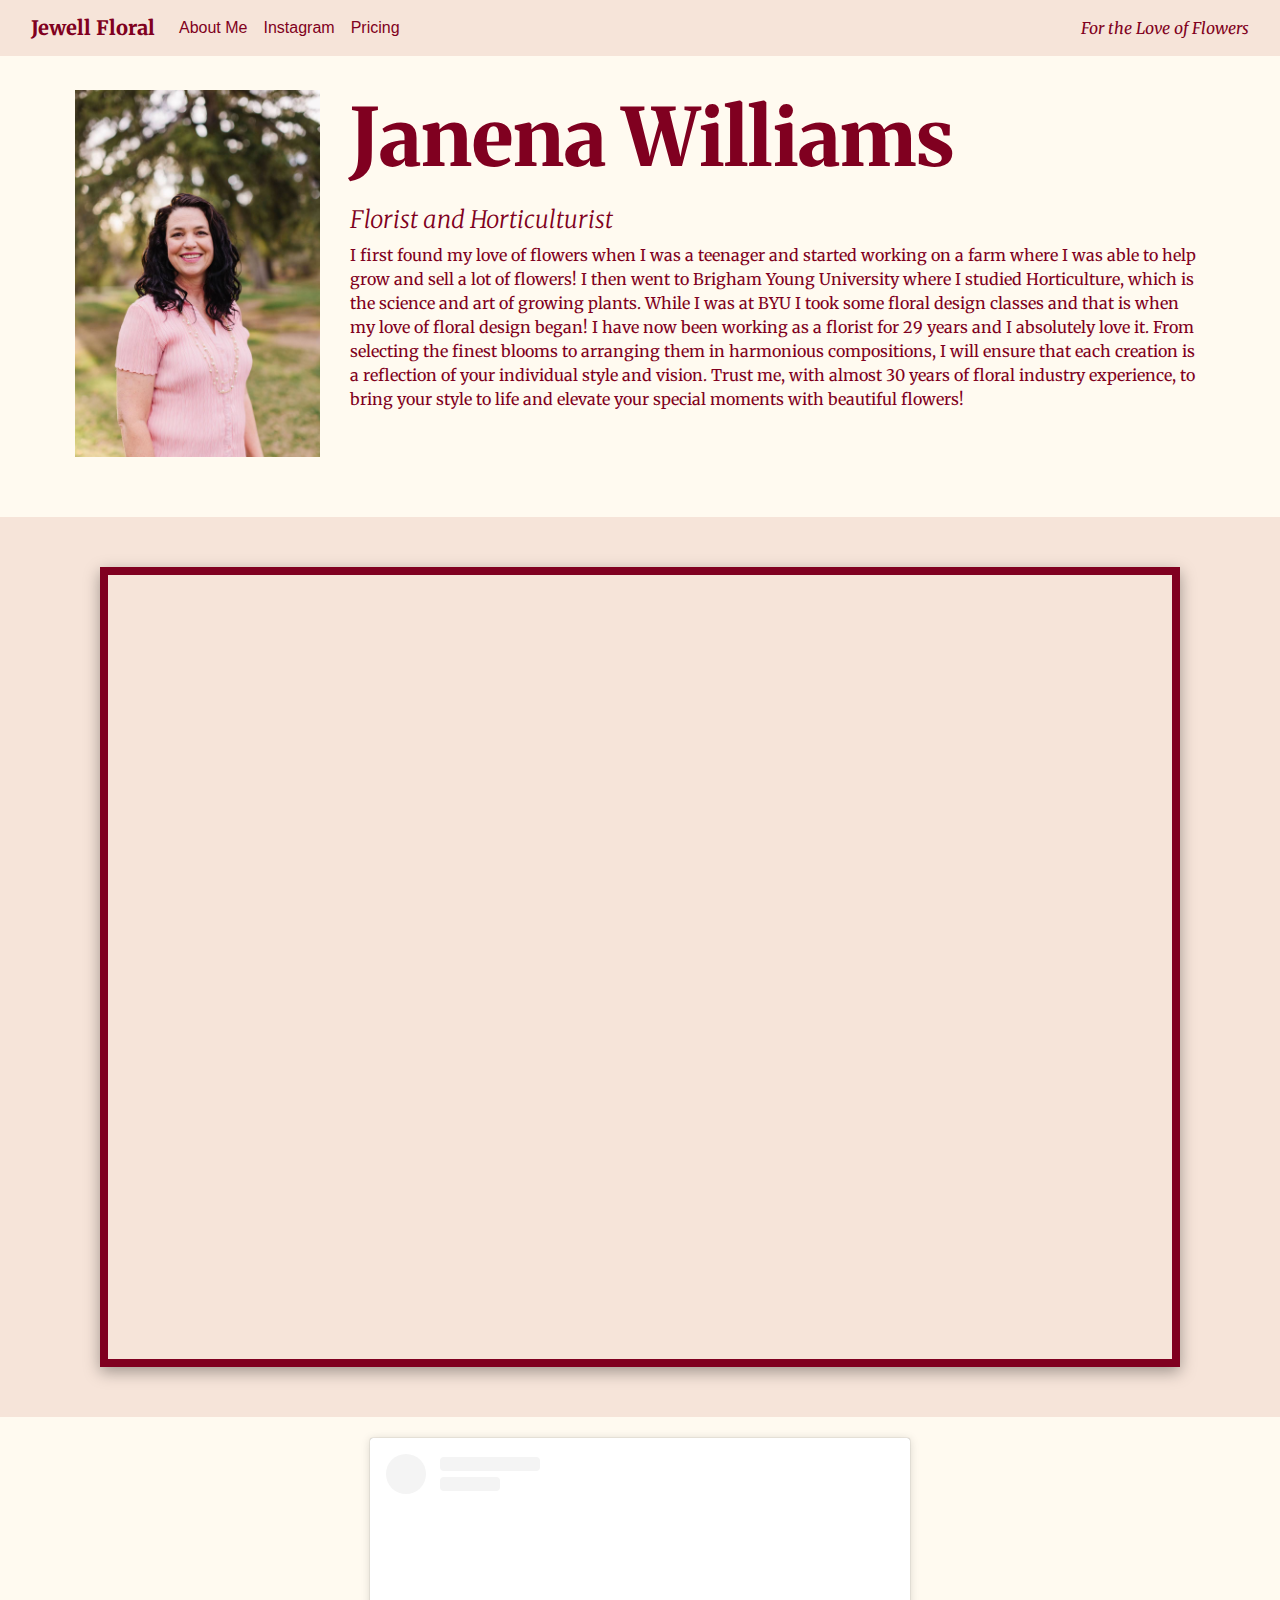
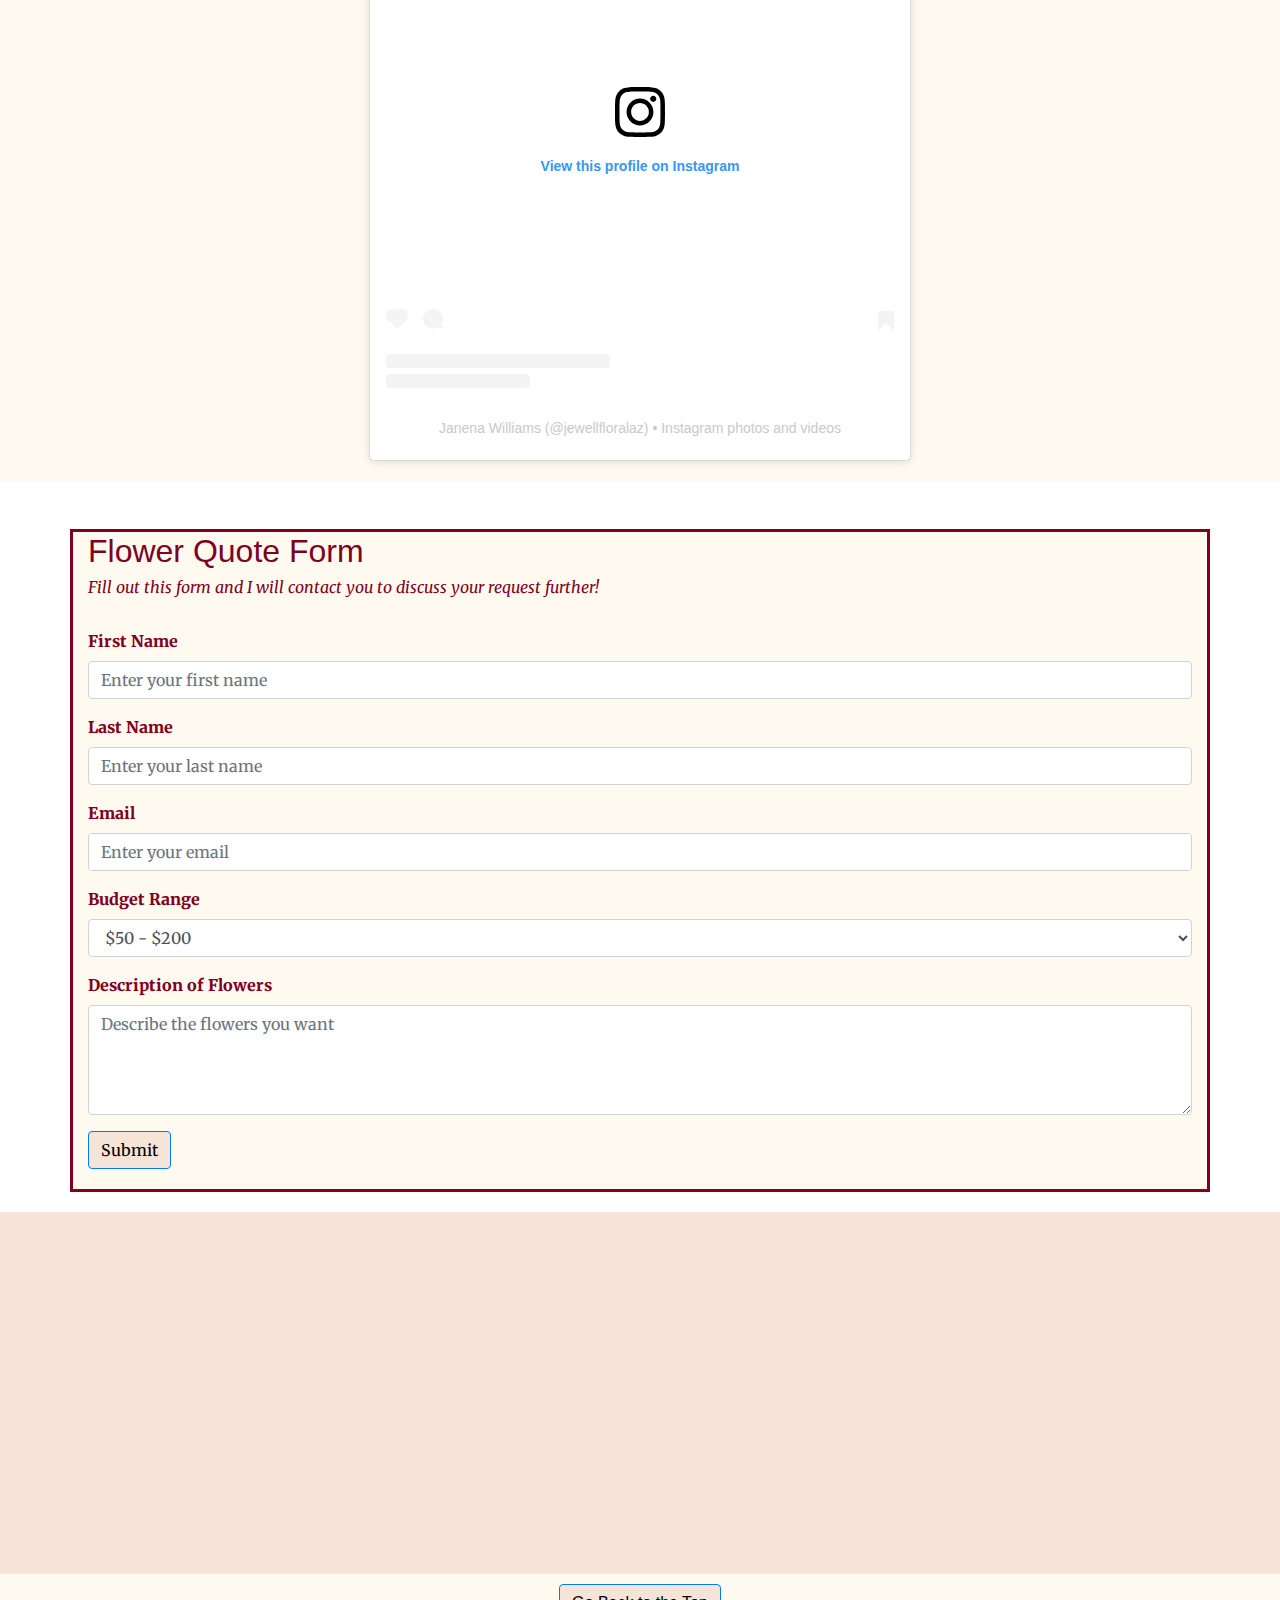
<file: index.html>
<!DOCTYPE html>
<html lang="en">
<head>
    <meta charset="UTF-8">
    <meta name="viewport" content="width=device-width, initial-scale=1.0">
    <title>Jewell Floral</title>
    <link rel="stylesheet" href="https://cdn.jsdelivr.net/npm/bootstrap@4.0.0/dist/css/bootstrap.min.css" integrity="sha384-Gn5384xqQ1aoWXA+058RXPxPg6fy4IWvTNh0E263XmFcJlSAwiGgFAW/dAiS6JXm" crossorigin="anonymous">
    <link rel="stylesheet" href="./styles.css">
    <link rel="preconnect" href="https://fonts.googleapis.com">
    <link rel="preconnect" href="https://fonts.gstatic.com" crossorigin>
    <link href="https://fonts.googleapis.com/css2?family=EB+Garamond:ital,wght@0,400..800;1,400..800&family=Merriweather:ital,wght@0,300;0,400;0,700;0,900;1,300;1,400;1,700;1,900&display=swap" rel="stylesheet">
    <link rel="icon" type="image/x-icon" href="./favicon.ico/favicon-32x32.png">
    
<body>
    <header>
        <!--Navigation Bar from Bootstrap-->
        <div class="basic navbar-container">
            <nav class="navbar navbar-expand-lg navbar-light fixed-top bg-body-tertiary">
              <div class="container-fluid">
                <a class="navbar-brand" href="#"><div class="Burgundy merriweather-bold">Jewell Floral</div></a>
                <button class="navbar-toggler" type="button" data-toggle="collapse" data-target="#navbarText" aria-controls="navbarText" aria-expanded="false" aria-label="Toggle navigation">
                  <span class="navbar-toggler-icon"></span>
                </button>
                <div class="collapse navbar-collapse" id="navbarText">
                  <ul class="navbar-nav mr-auto">
                    <li class="nav-item active">
                      <a class="nav-link" href="#aboutme"><div class="Burgundy">About Me</div><span class="sr-only">(current)</span></a>
                    </li>
                    <li class="nav-item">
                      <a class="nav-link" href="#insta"><div class="Burgundy">Instagram</div></a>
                    </li>
                    <li class="nav-item">
                      <a class="nav-link" href="#pricing"><div class="Burgundy">Pricing</div></a>
                    </li>
                  </ul>
                  <span class="Burgundy merriweather-light-italic">
                    <strong>For the Love of Flowers</strong>
                  </span>
                </div>
              </div>
              </nav>
        </div>    
    
    </header>

    
<!--Section 1 Will be info on my Mom's business and how long she has worked-->

  <section class="about" id="aboutme">
    <div class="about-main">
      <div class="main">
        <img src="./flowerimg/Williams_Family-313.JPG">
          <div class="about-text">
           <h1 class="merriweather-bold">Janena Williams</h1>
           <h4 class="Burgundy merriweather-light-italic">Florist and Horticulturist</h4>
           <h6> </h6>
           <p class="Burgundy">I first found my love of flowers when I was a teenager and started working on a farm where I was able to help grow and sell a lot of flowers! I then went to Brigham Young University where I studied Horticulture, which is the science and art of growing plants. While I was at BYU I took some floral design classes and that is when my love of floral design began! I have now been working as a florist for 29 years and I absolutely love it. From selecting the finest blooms to arranging them in harmonious compositions, I will ensure that each creation is a reflection of your individual style and vision. Trust me, with almost 30 years of floral industry experience, to bring your style to life and elevate your special moments with beautiful flowers!</p>
          </div>
      </div>
    </div>

  </section>


<!--Section 2 will be pictures of different weddings for her-->
    <section class="Flower-Carousel">
        <div class="slides">
            <div class="slide slide-1">
              <img src="./flowerimg/BellWedding-2-23.jpg" alt="Peach and Burgundy Bouquet">
            </div>
            <div class="slide slide-2">
              <img src="./flowerimg/BellWedding-792.jpg" alt="Flower Bouquet Facing Down">
            </div>
            <div class="slide slide-3">
              <img src="./flowerimg/BellWedding-1731.jpg" alt="Another Bouquet">
            </div>      
    </section>

<!--Section 3 will be her instagram-->

 <section>
  <div class="instagram" id="insta"; align="center">

  <blockquote class="instagram-media" data-instgrm-permalink="https://www.instagram.com/jewellfloralaz/?utm_source=ig_embed&amp;utm_campaign=loading" 
  data-instgrm-version="14" style=" background:#FFF; border:0; border-radius:3px; box-shadow:0 0 1px 0 rgba(0,0,0,0.5),0 1px 10px 0 rgba(0,0,0,0.15); 
  margin: 1px; max-width:540px; min-width:326px; padding:0; width:99.375%; width:-webkit-calc(100% - 2px); width:calc(100% - 2px);"><div style="padding:16px;"> 
  <a href="https://www.instagram.com/jewellfloralaz/?utm_source=ig_embed&amp;utm_campaign=loading" style=" background:#FFFFFF; line-height:0; padding:0 0; 
  text-align:center; text-decoration:none; width:100%;" target="_blank"> <div style=" display: flex; flex-direction: row; align-items: center;"> 
  <div style="background-color: #F4F4F4; border-radius: 50%; flex-grow: 0; height: 40px; margin-right: 14px; width: 40px;"></div> 
  <div style="display: flex; flex-direction: column; flex-grow: 1; justify-content: center;"> <div style=" background-color: #F4F4F4; border-radius: 4px; flex-grow: 0; height: 14px; margin-bottom: 6px; width: 100px;">
  </div> <div style=" background-color: #F4F4F4; border-radius: 4px; flex-grow: 0; height: 14px; width: 60px;"></div></div></div><div style="padding: 19% 0;">
  </div> <div style="display:block; height:50px; margin:0 auto 12px; width:50px;"><svg width="50px" height="50px" viewBox="0 0 60 60" version="1.1" 
    xmlns="https://www.w3.org/2000/svg" xmlns:xlink="https://www.w3.org/1999/xlink"><g stroke="none" stroke-width="1" fill="none" fill-rule="evenodd">
      <g transform="translate(-511.000000, -20.000000)" fill="#000000"><g><path d="M556.869,30.41 C554.814,30.41 553.148,32.076 553.148,34.131 C553.148,36.186 554.814,37.852 556.869,37.852 C558.924,37.852 560.59,36.186 560.59,34.131 C560.59,32.076 558.924,30.41 556.869,30.41 M541,60.657 C535.114,60.657 530.342,55.887 530.342,50 C530.342,44.114 535.114,39.342 541,39.342 C546.887,39.342 551.658,44.114 551.658,50 C551.658,55.887 546.887,60.657 541,60.657 M541,33.886 C532.1,33.886 524.886,41.1 524.886,50 C524.886,58.899 532.1,66.113 541,66.113 C549.9,66.113 557.115,58.899 557.115,50 C557.115,41.1 549.9,33.886 541,33.886 M565.378,62.101 C565.244,65.022 564.756,66.606 564.346,67.663 C563.803,69.06 563.154,70.057 562.106,71.106 C561.058,72.155 560.06,72.803 558.662,73.347 C557.607,73.757 556.021,74.244 553.102,74.378 C549.944,74.521 548.997,74.552 541,74.552 C533.003,74.552 532.056,74.521 528.898,74.378 C525.979,74.244 524.393,73.757 523.338,73.347 C521.94,72.803 520.942,72.155 519.894,71.106 C518.846,70.057 518.197,69.06 517.654,67.663 C517.244,66.606 516.755,65.022 516.623,62.101 C516.479,58.943 516.448,57.996 516.448,50 C516.448,42.003 516.479,41.056 516.623,37.899 C516.755,34.978 517.244,33.391 517.654,32.338 C518.197,30.938 518.846,29.942 519.894,28.894 C520.942,27.846 521.94,27.196 523.338,26.654 C524.393,26.244 525.979,25.756 528.898,25.623 C532.057,25.479 533.004,25.448 541,25.448 C548.997,25.448 549.943,25.479 553.102,25.623 C556.021,25.756 557.607,26.244 558.662,26.654 C560.06,27.196 561.058,27.846 562.106,28.894 C563.154,29.942 563.803,30.938 564.346,32.338 C564.756,33.391 565.244,34.978 565.378,37.899 C565.522,41.056 565.552,42.003 565.552,50 C565.552,57.996 565.522,58.943 565.378,62.101 M570.82,37.631 C570.674,34.438 570.167,32.258 569.425,30.349 C568.659,28.377 567.633,26.702 565.965,25.035 C564.297,23.368 562.623,22.342 560.652,21.575 C558.743,20.834 556.562,20.326 553.369,20.18 C550.169,20.033 549.148,20 541,20 C532.853,20 531.831,20.033 528.631,20.18 C525.438,20.326 523.257,20.834 521.349,21.575 C519.376,22.342 517.703,23.368 516.035,25.035 C514.368,26.702 513.342,28.377 512.574,30.349 C511.834,32.258 511.326,34.438 511.181,37.631 C511.035,40.831 511,41.851 511,50 C511,58.147 511.035,59.17 511.181,62.369 C511.326,65.562 511.834,67.743 512.574,69.651 C513.342,71.625 514.368,73.296 516.035,74.965 C517.703,76.634 519.376,77.658 521.349,78.425 C523.257,79.167 525.438,79.673 528.631,79.82 C531.831,79.965 532.853,80.001 541,80.001 C549.148,80.001 550.169,79.965 553.369,79.82 C556.562,79.673 558.743,79.167 560.652,78.425 C562.623,77.658 564.297,76.634 565.965,74.965 C567.633,73.296 568.659,71.625 569.425,69.651 C570.167,67.743 570.674,65.562 570.82,62.369 C570.966,59.17 571,58.147 571,50 C571,41.851 570.966,40.831 570.82,37.631">
      </path></g></g></g></svg></div><div style="padding-top: 8px;"> <div style=" color:#3897f0; font-family:Arial,sans-serif; font-size:14px; font-style:normal; font-weight:550; line-height:18px;">
        View this profile on Instagram</div></div><div style="padding: 12.5% 0;"></div> <div style="display: flex; flex-direction: row; margin-bottom: 14px; align-items: center;"><div> 
          <div style="background-color: #F4F4F4; border-radius: 50%; height: 12.5px; width: 12.5px; transform: translateX(0px) translateY(7px);"></div> 
          <div style="background-color: #F4F4F4; height: 12.5px; transform: rotate(-45deg) translateX(3px) translateY(1px); width: 12.5px; flex-grow: 0; margin-right: 14px; margin-left: 2px;"></div> 
          <div style="background-color: #F4F4F4; border-radius: 50%; height: 12.5px; width: 12.5px; transform: translateX(9px) translateY(-18px);"></div></div><div style="margin-left: 8px;"> 
            <div style=" background-color: #F4F4F4; border-radius: 50%; flex-grow: 0; height: 20px; width: 20px;"></div> 
            <div style=" width: 0; height: 0; border-top: 2px solid transparent; border-left: 6px solid #f4f4f4; border-bottom: 2px solid transparent; transform: translateX(16px) translateY(-4px) rotate(30deg)"></div>
          </div><div style="margin-left: auto;"> <div style=" width: 0px; border-top: 8px solid #F4F4F4; border-right: 8px solid transparent; transform: translateY(16px);"></div> 
          <div style=" background-color: #F4F4F4; flex-grow: 0; height: 12px; width: 16px; transform: translateY(-4px);"></div> <div style=" width: 0; height: 0; border-top: 8px solid #F4F4F4; border-left: 8px solid transparent; transform: translateY(-4px) translateX(8px);"></div></div>
        </div> <div style="display: flex; flex-direction: column; flex-grow: 1; justify-content: center; margin-bottom: 24px;"> <div style=" background-color: #F4F4F4; border-radius: 4px; flex-grow: 0; height: 14px; margin-bottom: 6px; width: 224px;"></div> 
        <div style=" background-color: #F4F4F4; border-radius: 4px; flex-grow: 0; height: 14px; width: 144px;"></div></div></a>
        <p style=" color:#c9c8cd; font-family:Arial,sans-serif; font-size:14px; line-height:17px; margin-bottom:0; margin-top:8px; overflow:hidden; padding:8px 0 7px; text-align:center; text-overflow:ellipsis; white-space:nowrap;">
          <a href="https://www.instagram.com/jewellfloralaz/?utm_source=ig_embed&amp;utm_campaign=loading" style=" color:#c9c8cd; font-family:Arial,sans-serif; font-size:14px; font-style:normal; font-weight:normal; line-height:17px;" 
          target="_blank">Janena Williams</a> (@<a href="https://www.instagram.com/jewellfloralaz/?utm_source=ig_embed&amp;utm_campaign=loading" style=" color:#c9c8cd; font-family:Arial,sans-serif; font-size:14px; font-style:normal; font-weight:normal; line-height:17px;" 
          target="_blank">jewellfloralaz</a>) • Instagram photos and videos</p></div></blockquote> <script async src="//www.instagram.com/embed.js"></script>
        </div>
</section>

<!--Section 4 will be where an inquiry for her can be made-->
    <section class="orderform" id="pricing">
      <div class="container mt-5 flowerform">
        <h2 class="Burgundy ">Flower Quote Form</h2>
        <h6 class="Burgundy merriweather-regular-italic">Fill out this form and I will contact you to discuss your request further!</h6>
        <br>
        <form class="Burgundy merriweather-bold">
          <!-- First Name -->
          <div class="form-group">
            <label for="firstName">First Name</label>
            <input type="text" class="form-control" id="firstName" placeholder="Enter your first name" required>
          </div>
      
          <!-- Last Name -->
          <div class="form-group">
            <label for="lastName">Last Name</label>
            <input type="text" class="form-control" id="lastName" placeholder="Enter your last name" required>
          </div>
      
          <!-- Email -->
          <div class="form-group">
            <label for="email">Email</label>
            <input type="email" class="form-control" id="email" placeholder="Enter your email" required>
          </div>
      
          <!-- Budget -->
          <div class="form-group">
            <label for="budget">Budget Range</label>
            <select class="form-control" id="budget" required>
              <option value="$50-$200">$50 - $200</option>
              <option value="$200-$500">$200 - $500</option>
              <option value="$500-$1000">$500-$1000</option>
              <option value="$1000+">$1000 and above</option>
            </select>
          </div>
      
          <!-- Description -->
          <div class="form-group">
            <label for="description">Description of Flowers</label>
            <textarea class="form-control" id="description" rows="4" placeholder="Describe the flowers you want" required></textarea>
          </div>
      
          <!-- Submit Button -->
          <button type="submit" class="btn btn-primary">Submit</button>
        </form>
      </div>

    </section>

<!--Section 5 is where a wedding video including her flowers can be found-->
<section class="youtube">
  <iframe width="560" height="315" src="https://www.youtube.com/embed/abQ-AzV1xnA?si=7C103XpybFGe7zv1" title="YouTube video player" frameborder="0" allow="accelerometer; autoplay; clipboard-write; encrypted-media; gyroscope; picture-in-picture; web-share" allowfullscreen></iframe>
</section>
<!--Here is where the footer will be-->
    <footer>
      <div class="button d-flex justify-content-center align-items-center">
        <a class="btn btn-primary" href="#aboutme" role="button">Go Back to the Top</a>
      </div>
    </footer>
</body>
</html>
</file>
<file: styles.css>
:root {
    --primary: #fffaf0;
    --secondary: #f6e4d9;
    --accent: #800020;

}

.basic {
    background: #f6e4d9;
}

.instagram {
    background: #fffaf0;
    padding: 20px;
}

.Burgundy {
    color: #800020
}

.about {
    font-family: "Merriweather", serif;
    font-weight: 400;
    font-style: normal;
    box-sizing: border-box;
    width: 100%;
    padding: 60px 0px;
    background-color: #fffaf0;
}

.main {
    width: 1130px;
    max-width: 95%;
    margin: 0 auto;
    display: flex;
    align-items: center;
    justify-content: space-around;

}

.main img {
    max-width: 275px;
    max-height: auto;
    padding-right: 30px;
    padding-top: 30px;
}

.about-text {
    width: 550 px;
}

.about-text h1 {
    color:#800020;
    font-size: 80px;
    text-transform: capitalize;
    margin-bottom: 20px;
}


.Flower-Carousel {
    background: #f6e4d9;
    min-height: 100vh;
    display: grid;
    place-items: center;
    padding: 40px;
}

.slides {
    height: 800px;
    width: 90%;
    margin: 0 auto;
    overflow: hidden;
    position: relative;
    border: 8px solid #800020;
    box-shadow: rgba(0, 0, 0, 0.35) 0px 5px 15px;
}

.slide {
    position: absolute;
    height: 100%;
    opacity: 0;
    inset: 0;
    animation: slide-show 12s infinite;
}

.slide-2 {
    animation-delay: 4s;
}

.slide-3 {
    animation-delay: 8s;
}

.slide img {
    width: 100%;
    height: 100%;
    object-fit: cover;
    object-position: center;
}

@keyframes slide-show {
    0% {
        opacity: 0;
    }

    10% {
        opacity: 1;
    }

    20%,
    30% {
        opacity: 1;
        scale: 1.03;
    }

    50% {
        opacity: 0;
    }
}



/* Google Fonts Classes*/


.merriweather-light {
    font-family: "Merriweather", serif;
    font-weight: 300;
    font-style: normal;
}

.merriweather-regular {
    font-family: "Merriweather", serif;
    font-weight: 400;
    font-style: normal;
}

.merriweather-bold {
    font-family: "Merriweather", serif;
    font-weight: 800;
    font-style: normal;
}

.merriweather-black {
    font-family: "Merriweather", serif;
    font-weight: 900;
    font-style: normal;
}

.merriweather-light-italic {
    font-family: "Merriweather", serif;
    font-weight: 300;
    font-style: italic;
}

.merriweather-regular-italic {
    font-family: "Merriweather", serif;
    font-weight: 400;
    font-style: italic;
}

.merriweather-bold-italic {
    font-family: "Merriweather", serif;
    font-weight: 700;
    font-style: italic;
}

.merriweather-black-italic {
    font-family: "Merriweather", serif;
    font-weight: 900;
    font-style: italic;
}

.navbar-container {
    position: fixed; 
    width: 100%; 
    z-index: 1000;
}

.navbar-container .navbar {
    background-color: #f6e4d9; 
}

.body-content {
    margin-top: 80px; 
}

.youtube {
    text-align: center;
    background-color:#f6e4d9;
    padding: 20px;
}

.button {
    background-color: #fffaf0;
    padding-top: 10px;
    padding-bottom: 10px;
}

.btn-primary {
    background-color: #f6e4d9;
    color:black;
}

.btn-primary:hover {
    background-color: #800020;
}

.flowerform {
    background-color: #fffaf0;
    padding-bottom: 20px;
    border: solid #800020;
}

.orderform {
    padding-bottom: 20px;
}
</file>
